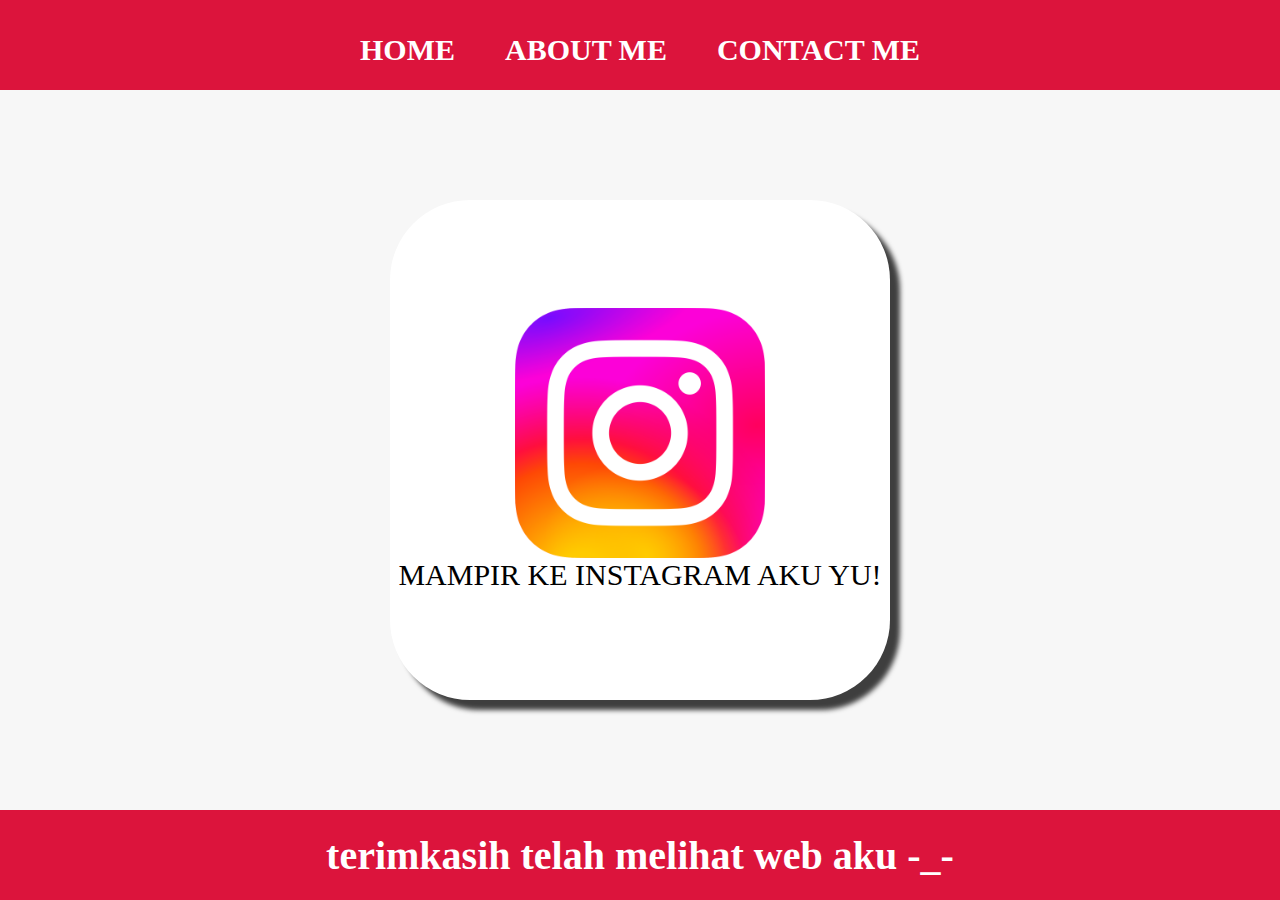
<file: index.html>
<html>
    <head>
        <title>MILIK-MIFTA</title>
        <link rel="stylesheet" href="style.css" />
    </head>
    <body>
        <div class="container">
        <!-- NAVIGATION BAR -->
        <div class="container-navbar">
          <ul class="ul-navbar">
            <li class="li-navbar">
                <a href="#" class="a-navbar">HOME</a>
            </li>
            <li class="li-navbar">
              <a href="about.html" class="a-navbar">ABOUT ME</a>
            </li>
            <li class="li-navbar">
                <a href="contact.html" class="a-navbar">CONTACT ME</a>
            </li>
          </ul>
        </div>
        <!-- NAVIGATION BAR SLESAI -->

        <!-- CONTENT 1 -->
        <div class="container-content">
            <a href="https://www.instagram.com/mass_hzz/profilecard/?igsh=aGo3aTR4YWs5NHNu" class="a-content">
                <img src="Instagram_logo_2022.svg.webp " class="img-content" />
                <p>MAMPIR KE INSTAGRAM AKU YU!</p>
            </a>
          
        </div>
        <!-- CONTENT 1 SELESAI -->

        <!-- FOOTER -->
        <div class="container-footer">
          <h1 class="h1-footer">terimkasih telah melihat web aku -_-</h1>
        </div>
        <!-- FOOTER SELESAI -->
      </div>
    </body>
</html>
</file>
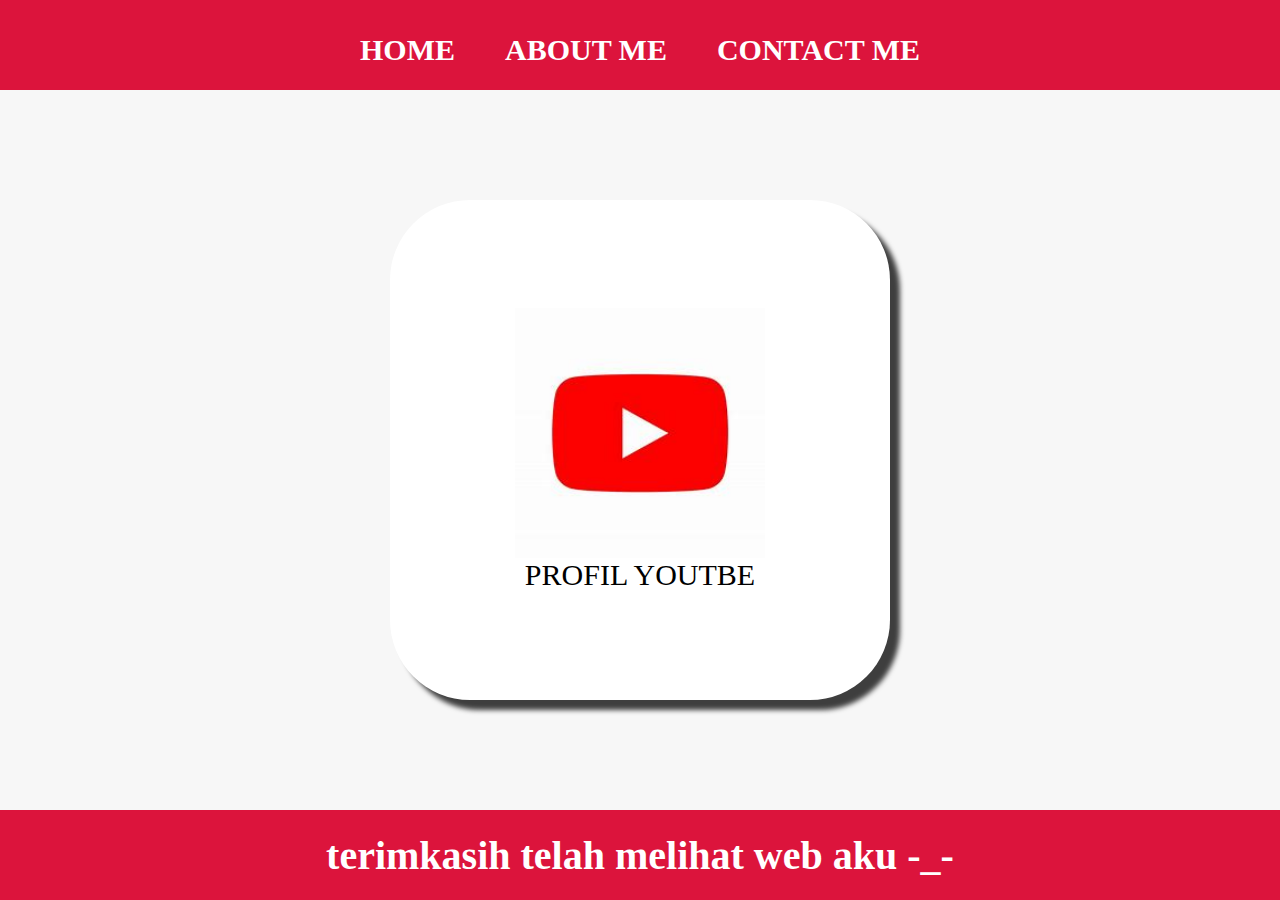
<file: about.html>
<html>
    <head>
        <title>MILIK-MIFTA</title>
        <link rel="stylesheet" href="style.css" />
    </head>
    <body>
        <div class="container">
        <!-- NAVIGATION BAR -->
        <div class="container-navbar">
          <ul class="ul-navbar">
            <li class="li-navbar">
                <a href="index.html" class="a-navbar">HOME</a>
            </li>
            <li class="li-navbar">
              <a href="about.html" class="a-navbar">ABOUT ME</a>
            </li>
            <li class="li-navbar">
                <a href="contact.html" class="a-navbar">CONTACT ME</a>
            </li>
          </ul>
        </div>
        <!-- NAVIGATION BAR SLESAI -->

        <!-- CONTENT 1 -->
        <div class="container-content">
            <a href="https://youtube.com/@thedaimon27?si=kflV9yHXczpn5utj" class="a-content">
                <img src="download.jpg" class="img-content" />
                <p>PROFIL YOUTBE</p>
            </a>
          
        </div>
        <!-- CONTENT 1 SELESAI -->

        <!-- FOOTER -->
        <div class="container-footer">
          <h1 class="h1-footer">terimkasih telah melihat web aku -_-</h1>
        </div>
        <!-- FOOTER SELESAI -->
      </div>
    </body>
</html>
</file>
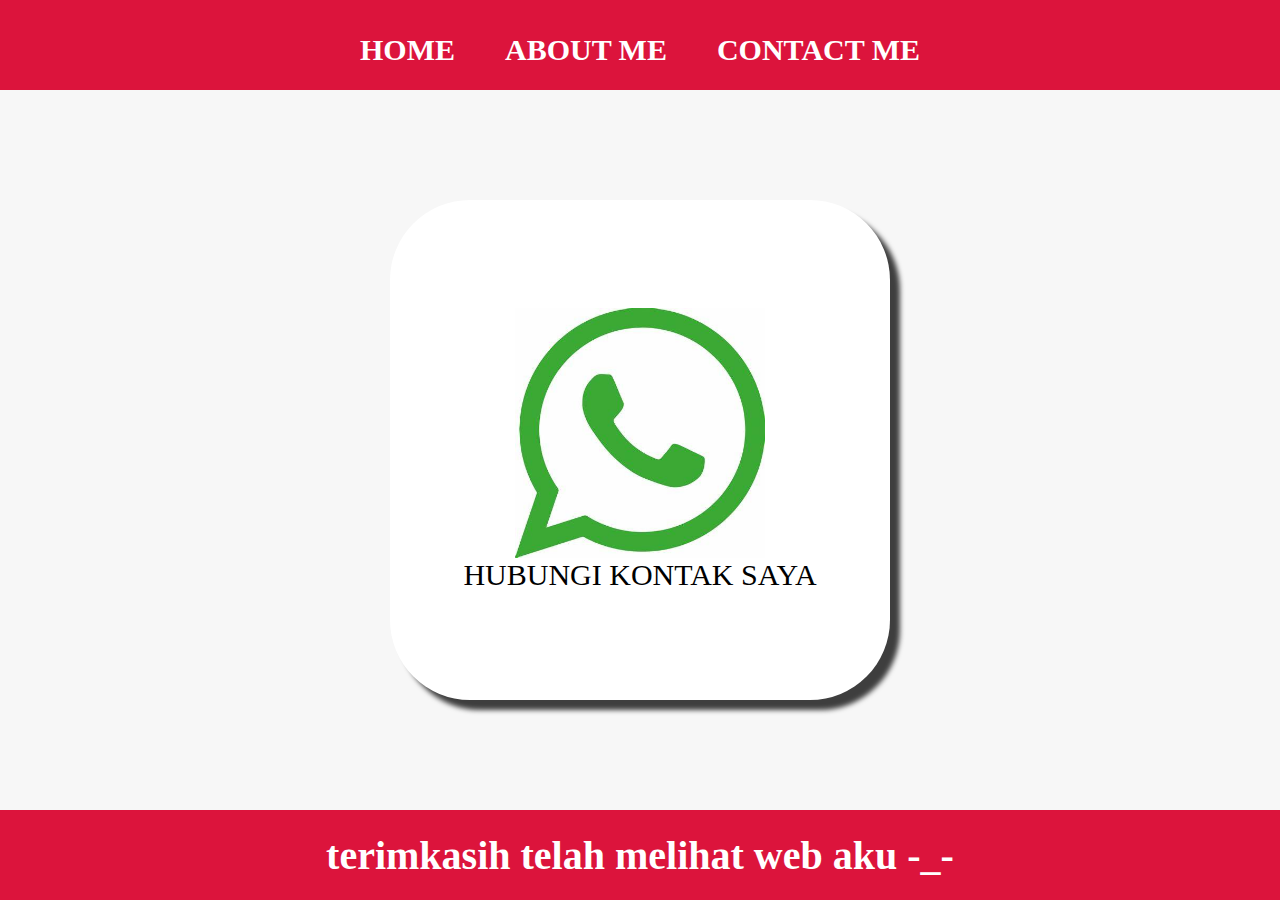
<file: contact.html>
<html>
    <head>
        <title>MILIK-MIFTA</title>
        <link rel="stylesheet" href="style.css" />
    </head>
    <body>
        <div class="container">
        <!-- NAVIGATION BAR -->
        <div class="container-navbar">
          <ul class="ul-navbar">
            <li class="li-navbar">
                <a href="index.html" class="a-navbar">HOME</a>
            </li>
            <li class="li-navbar">
              <a href="about.html" class="a-navbar">ABOUT ME</a>
            </li>
            <li class="li-navbar">
                <a href="contact.html" class="a-navbar">CONTACT ME</a>
            </li>
          </ul>
        </div>
        <!-- NAVIGATION BAR SLESAI -->

        <!-- CONTENT 1 -->
        <div class="container-content">
            <a href="https://wa.me/qr/RVDEJ2ZKNBP5J1" class="a-content">
                <img src="OIP.jpg" class="img-content" />
                <p>HUBUNGI KONTAK SAYA</p>
            </a>
          
        </div>
        <!-- CONTENT 1 SELESAI -->

        <!-- FOOTER -->
        <div class="container-footer">
          <h1 class="h1-footer">terimkasih telah melihat web aku -_-</h1>
        </div>
        <!-- FOOTER SELESAI -->
      </div>
    </body>
</html>
</file>
<file: style.css>
*,
html {
    margin: 0;
    padding: 0;
}

.container {}

.container-navbar {
    background-color: crimson;
    width: 100%;
    height: 10vh;
}

.ul-navbar {
    display: flex;
    height: 100px;
    justify-content: center;
    align-items: center;
}


.li-navbar {
    list-style-type: none;
    padding: 20px;
    margin: 5px;
    color: white;
    font-size: 30px;
}

.li-navbar:hover {
    background-color: tomato;
    transition: .2s ease-in-out;
    transition-delay: .3s;
    border-radius: 8px;
}

.a-navbar {
    color: white;
    text-decoration: none;
    font-weight: 800;
}

.container-content {
    background-color: #f7f7f7;
    display: flex;
    justify-content: center;
    align-items: center;
    height: 80vh;
}

.img-content {
    width: 50%;
    height: 50%;
}

.a-content {
    background-color: white;
    color: black;
    text-decoration: none;
    font-size: 30px;
    width: 500px;
    height: 500px;
    display: flex;
    flex-direction: column;
    justify-content: center;
    align-items: center;
    border-radius: 80px;
    box-shadow: 10px 10px 5px 0px rgba(0,0,0,0.75);
    -webkit-box-shadow: 10px 10px 5px 0px rgba(0,0,0,0.75);
    -moz-box-shadow: 10px 10px 5px 0px rgba(0,0,0,0.75);;
}

.container-footer {
    height: 10vh;
    background-color:crimson ;
    display: flex;
    justify-content: center;
    align-items: center;
}

.h1-footer {
    font-size: 40px;
    color: white;
}
</file>
